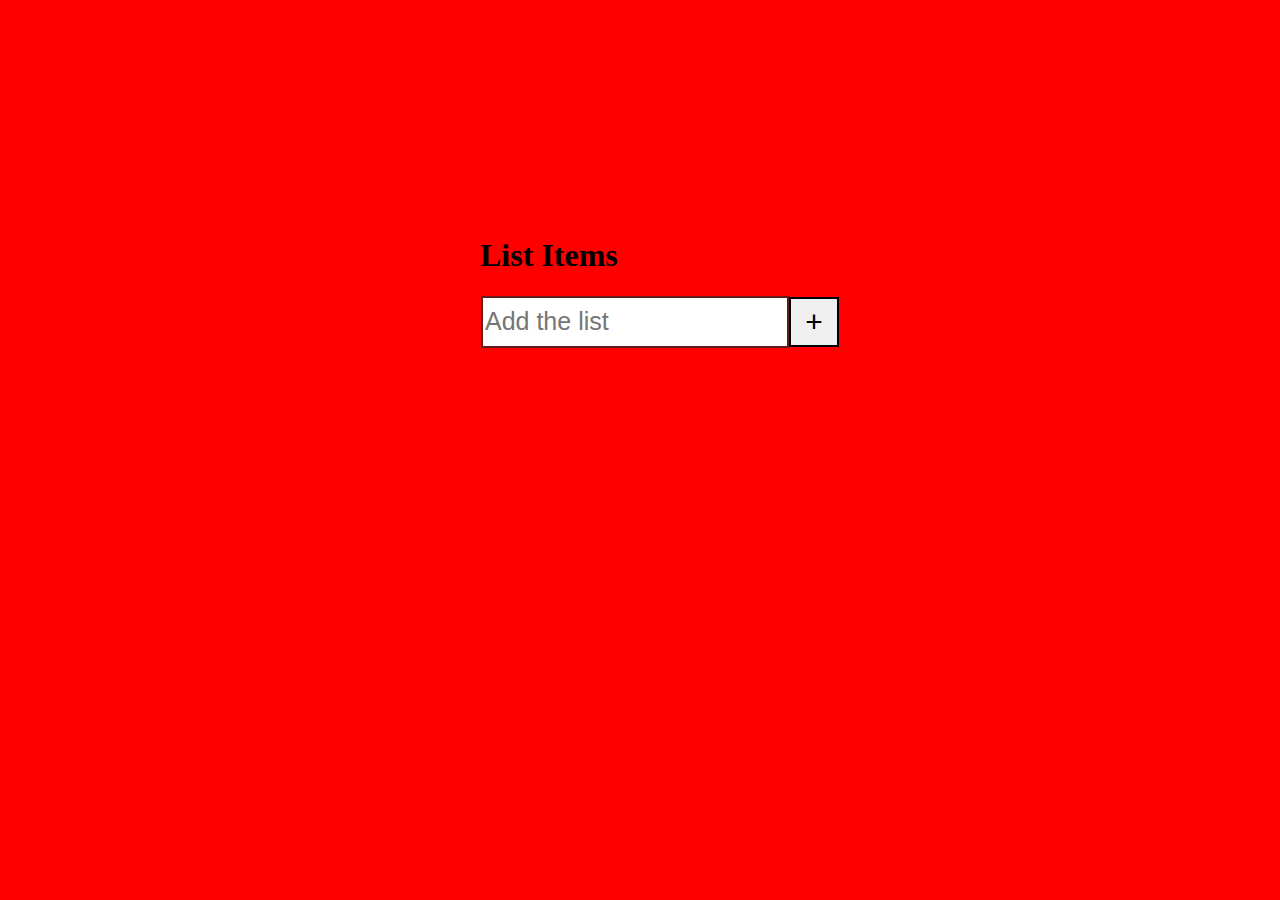
<file: todo-25/index.html>
<!DOCTYPE html>
<html lang="en">
    <head>
        <title>t-5</title>
        <meta charset="UTF-8">
        <meta name="viewport" content="width=device-width, initial-scale=1">
        <link href="style.css" rel="stylesheet">
    </head>
    <body>
        <h1>List Items</h1>
        <div class="box">
            <input type="text" name="" id="inputField" placeholder="Add the list"><button id="addToDO">+</button>
            <div class="to-do" id="toDoBox">

            </div>
        </div>

        <script src="script.js"></script>
    
    </body>
</html>
</file>
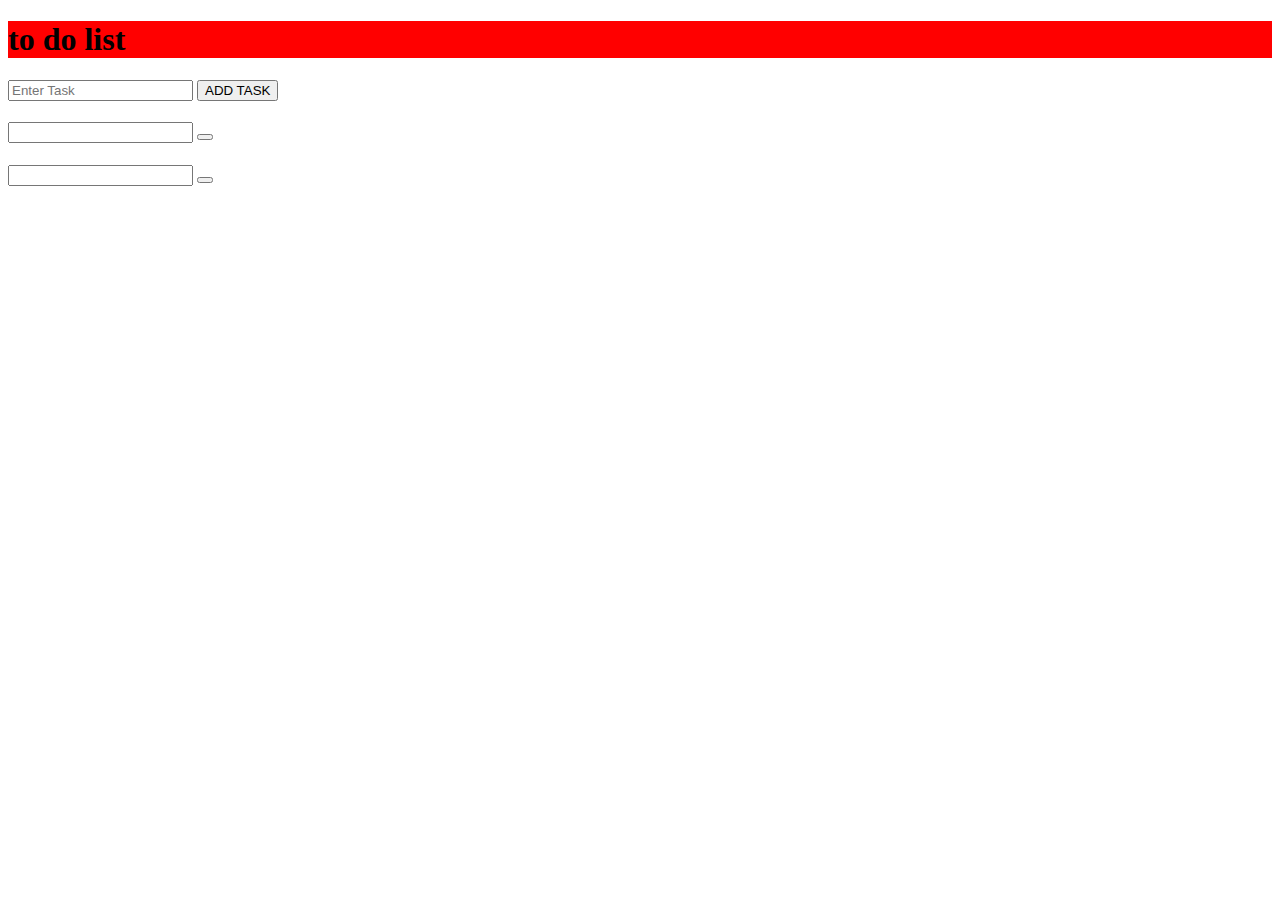
<file: todo-25/practice.html>
<!DOCTYPE html>
<html lang="en">
    <head>
        <title>to do list- 2023</title>
        <meta charset="UTF-8">
        <meta name="viewport" content="width=device-width, initial-scale=1">
    </head>
    <body>
        <h1 style="background:red">to do list</h1>
        <input type="text" name="" id="taskInput" placeholder="Enter Task">
        <button>ADD TASK</button>

        <ul id="taskList"></ul>

        <!-- ///////////////////////////// -->

        <h1></h1>
        <input type="text" name="" id="">
        <button></button>
        <ul></ul>
        <!-- ///////////////////// -->
        <h1></h1>
        <input type="text">
        <button></button>
        <ul></ul>
        <!-- ///////////////// -->

        <script>
            var tasks = [];

            function addItem(){
                var taskInput = document.getElementById("taskInput");
                var newTask = taskInput.value;

                if (newTask !==""){
                    task.push(newTask);
                    taskInput.value ="";
                    renderTaks();
                }
            }
        </script>

    </body>
</html>
</file>
<file: todo-25/style.css>
html,body{
    width: 50%;
    height: 20%;
    margin: 0 auto;
    font-family: cursive;
    font-weight: 300;
    background: red;
   position: relative;
   top: 20%;
}
.box{
    width: 360px;
    text-align: center;
    justify-content: center;
    
}
#inputField{
    width: 300px;
    height: 46px;
    border: 2px solid rgb(100, 26, 26);
    outline: none;
    font-size: 25px;
    vertical-align: middle;
}
#addToDO{
    height: 50px;
    width: 50px;
    border: 2px solid black;
    vertical-align: middle;
    font-size: 30px;
}
.to-do{
    margin-top: 25px;
}
.paragraph-styling{
    margin: 0;
    cursor: pointer;
    font-size: 20px;
}
</file>
